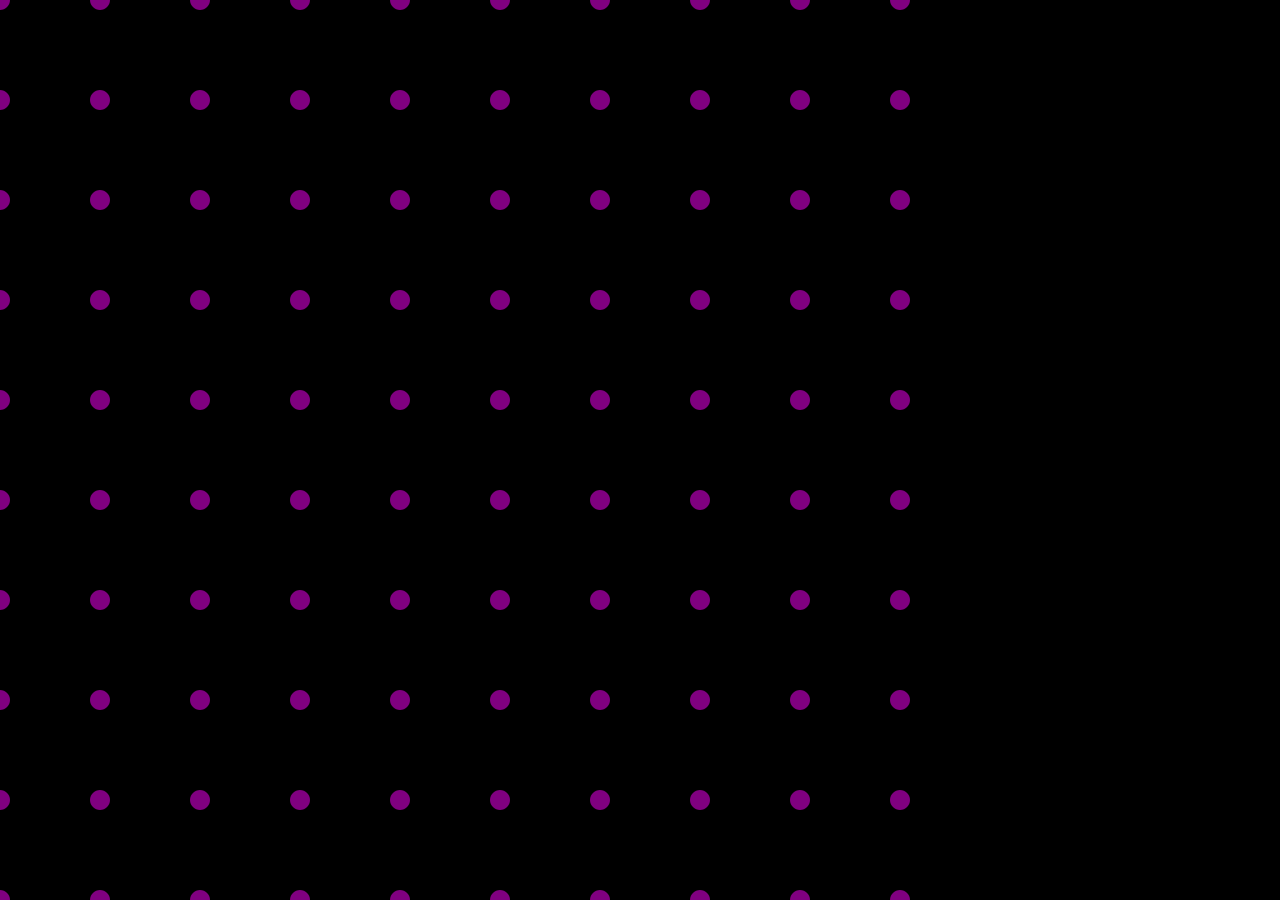
<file: exercise.html>
<!DOCTYPE html>
<html>
<head>
	<title>Exercise on paper js</title>
	<script type="text/javascript" src="paper-full.js"></script>
	<link rel="stylesheet" type="text/css" href="exercise.css">

	<script type="text/paperscript" canvas="myCanvas">
    for(var x = 0; x < 1000; x +=100 ){
     for(var y =0; y < 1000; y += 100){
        new Path.Circle(new Point(x ,y), 10).fillColor = "purple";
      }
    }
    </script>
<body>

	<canvas id = "myCanvas" resize></canvas>

</body>
</html>
</file>
<file: exercise.css>
canvas{
	width: 100%;
	background: black;
	height: 100%;
}
body , html{
	height: 100%;
	margin: 0;
}
</file>
